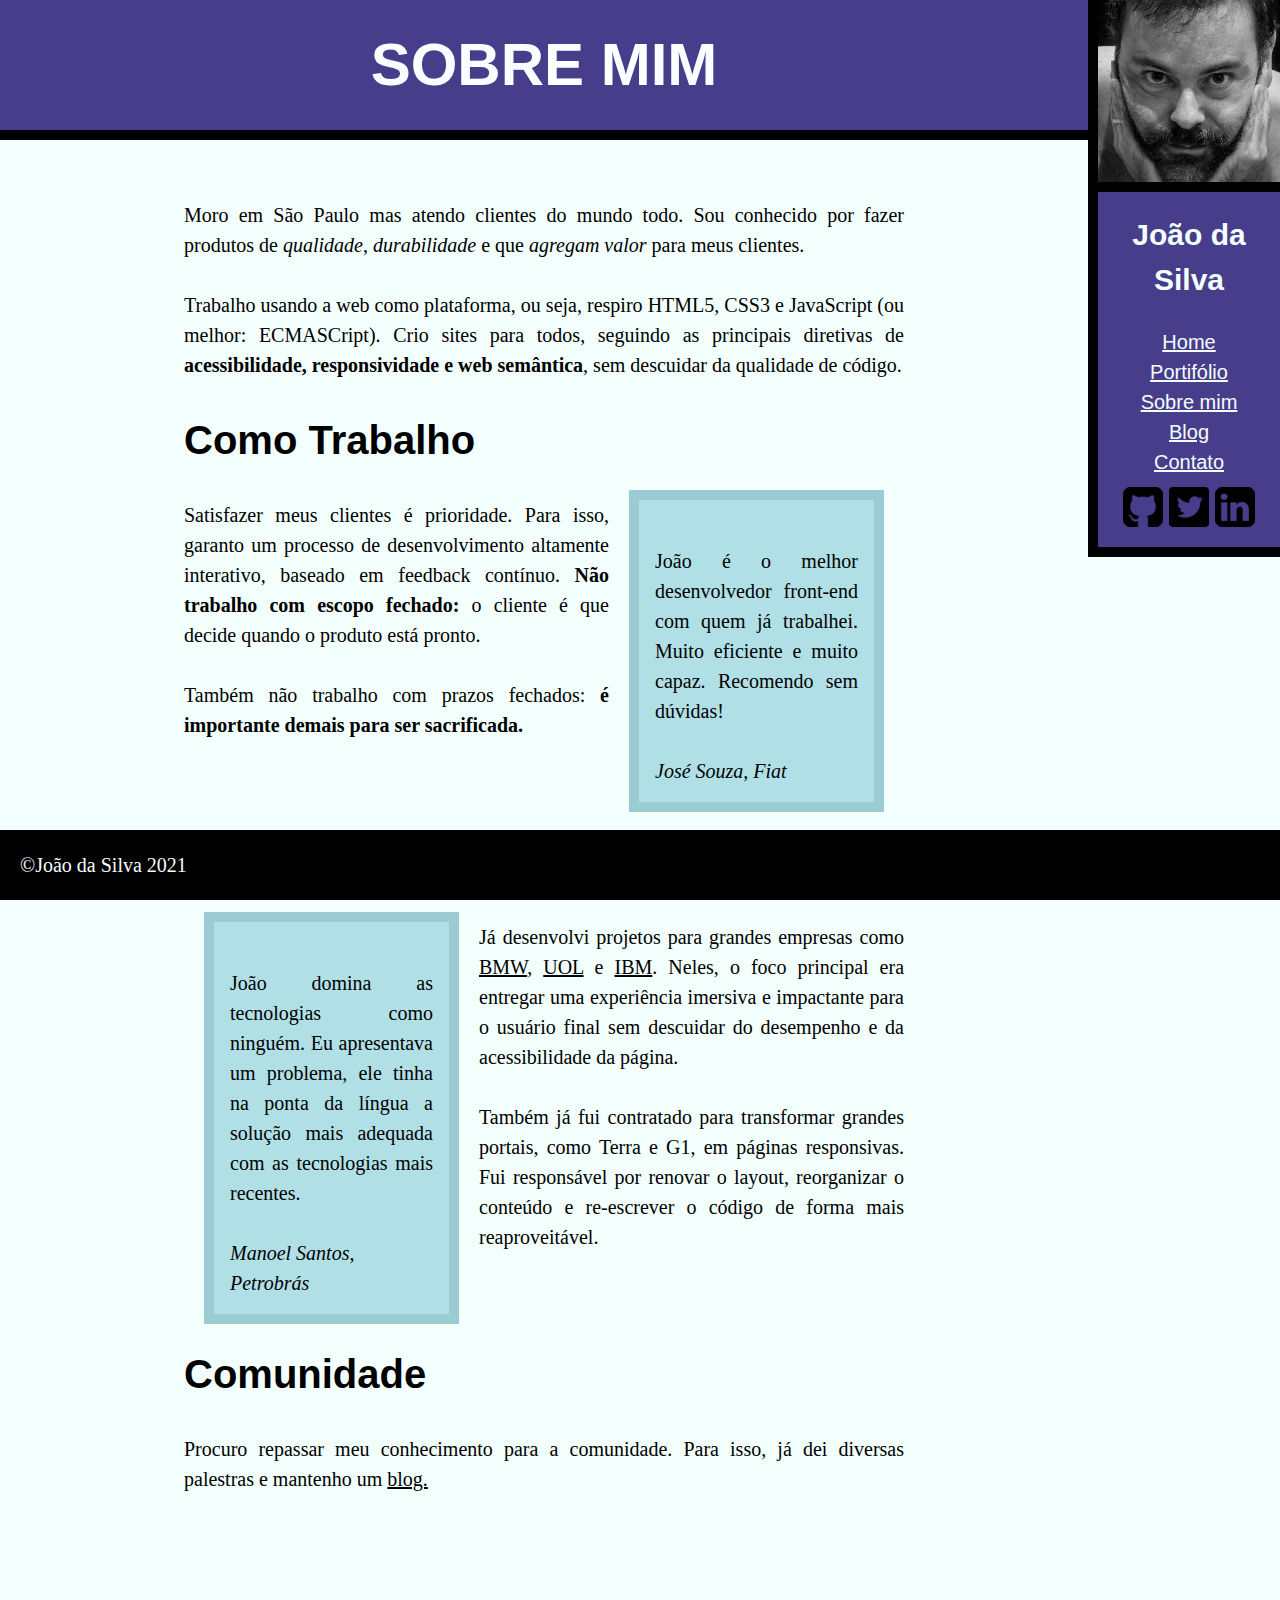
<file: index.html>
<!DOCTYPE html>
<html>

<head>
    <link rel="stylesheet" href="reset.css">
    <link rel="stylesheet" href="home.html">
    <link rel="stylesheet" href="portifolio.html">
    <link rel="stylesheet" href="index.html">
    <link rel="stylesheet" href="blog.html">
    <link rel="stylesheet" href="contatos.html">
    <title>Biografia - João da Silva</title>
    <meta charset="utf-8">
    <link rel="icon" href="imagens/favicon.jpg">

    <link rel="stylesheet" href="estilos.css">
</head>

<body>
    <main>
        <h1> Sobre mim</h1>
        <nav>
            <div class="container">
                <p>Moro em São Paulo mas atendo clientes do mundo todo. Sou conhecido por fazer produtos de <i>qualidade</i>, <i>durabilidade</i> e que <i>agregam valor</i> para meus clientes.</p>
                <p>Trabalho usando a web como plataforma, ou seja, respiro HTML5, CSS3 e JavaScript (ou melhor: ECMASCript). Crio sites para todos, seguindo as principais diretivas de <strong> acessibilidade, responsividade e web semântica</strong>, sem
                    descuidar da qualidade de código.</p>
                <h2>Como Trabalho</h2>
                <blockquote class="fiat">
                    <p>João é o melhor desenvolvedor front-end com quem já trabalhei. Muito eficiente e muito capaz. Recomendo sem dúvidas!</p>
                    <cite>José Souza, Fiat</cite>
                </blockquote>

                <p>Satisfazer meus clientes é prioridade. Para isso, garanto um processo de desenvolvimento altamente interativo, baseado em feedback contínuo.<strong> Não trabalho com escopo fechado:</strong> o cliente é que decide quando o produto está
                    pronto.
                </p>
                <p>Também não trabalho com prazos fechados: <strong>é importante demais para ser sacrificada.</strong></p>

                <h2>Experiência</h2>
                <blockquote class=" petrobras ">
                    <p>João domina as tecnologias como ninguém. Eu apresentava um problema, ele tinha na ponta da língua a solução mais adequada com as tecnologias mais recentes.</p>

                    <cite> Manoel Santos, Petrobrás</cite>
                </blockquote>

                <p>Já desenvolvi projetos para grandes empresas como <a href=" https://bmw.com.br ">BMW</a>, <a href="https://uol.com.br ">UOL</a> e <a href="https://www.ibm.com/br-pt ">IBM</a>. Neles, o foco principal era entregar uma experiência imersiva
                    e impactante para o usuário final sem descuidar do desempenho e da acessibilidade da página.</p>
                <p>Também já fui contratado para transformar grandes portais, como Terra e G1, em páginas responsivas. Fui responsável por renovar o layout, reorganizar o conteúdo e re-escrever o código de forma mais reaproveitável.</p>

                <h2>Comunidade</h2>

                <p>Procuro repassar meu conhecimento para a comunidade. Para isso, já dei diversas palestras e mantenho um <a href="blog.html">blog.</a>
                </p>
            </div>
    </main>
    <img id="imgJoao" src="imagens/joão da silva.jpg " alt="Foto do João da Silva ">
    <aside>
        <nav>
            <h1>João da Silva</h1>
            <ul>
                <li><a href="home.html">Home</a></li>
                <li><a href="portifolio.html">Portifólio</a></li>
                <li><a href="index.html">Sobre mim</a></li>
                <li><a href="blog.html">Blog</a></li>
                <li><a href="contatos.html">Contato</a></li>
            </ul>
        </nav>
        <ul class="icones ">
            <li>
                <a class="Github" href="http://github.com/joaodasilva">Github</a>
            </li>
            <li>
                <a class="Twitter " href=" http://twitter.com/joaodasilva ">Twitter</a>
            </li>
            <li>
                <a class="Linkedin " href=" https://www.linkedin.com/in/joaodasisilva/ ">LinkedIn</a>
            </li>
        </ul>
    </aside>
    <footer>
        &copy;João da Silva 2021
    </footer>
    </nav>
</body>

</html>
</file>
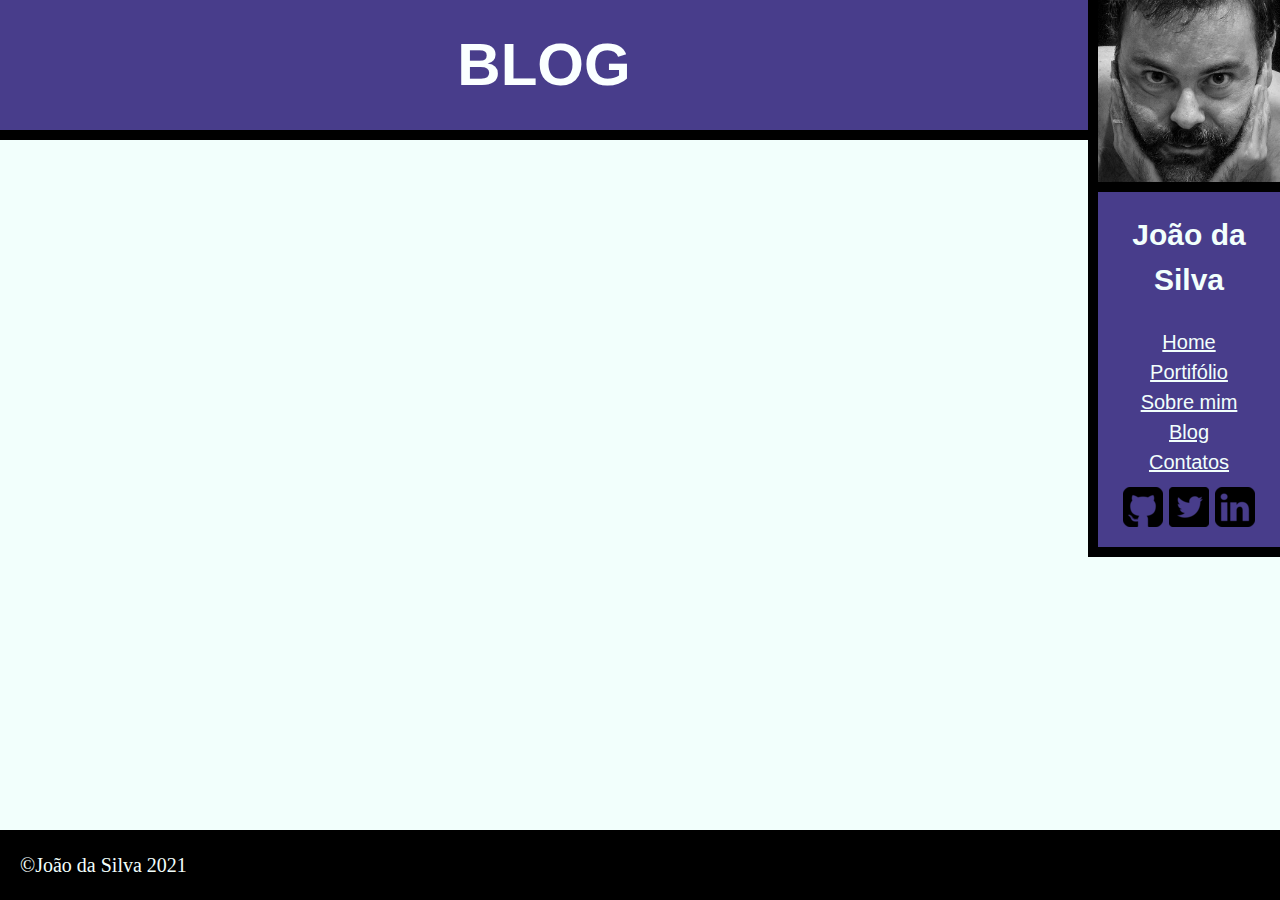
<file: blog.html>
<!DOCTYPE html>
<html>

<head>
    <link rel="stylesheet" href="reset.css">
    <link rel="stylesheet" href="home.html">
    <link rel="stylesheet" href="portifolio.html">
    <link rel="stylesheet" href="index.html">
    <link rel="stylesheet" href="blog.html">
    <link rel="stylesheet" href="contatos.html">
    <title>Biografia - João da Silva</title>
    <meta charset="utf-8">
    <link rel="icon" href="imagens/favicon.jpg">

    <link rel="stylesheet" href="estilos.css">
</head>

<body>
    <main>
        <h1>Blog</h1>
    </main>
    <img id="imgJoao" src="imagens/joão da silva.jpg " alt="Foto do João da Silva ">
    <aside>
        <nav>
            <h1>João da Silva</h1>
            <ul>
                <li><a href="home.html">Home</a></li>
                <li><a href="portifolio.html">Portifólio</a></li>
                <li><a href="index.html">Sobre mim</a></li>
                <li><a href="blog.html">Blog</a></li>
                <li><a href="contatos.html">Contatos</a></li>
            </ul>
        </nav>
        <ul class="icones ">
            <li>
                <a class="Github" href="http://github.com/joaodasilva">Github</a>
            </li>
            <li>
                <a class="Twitter " href=" http://twitter.com/joaodasilva ">Twitter</a>
            </li>
            <li>
                <a class="Linkedin " href=" https://www.linkedin.com/in/joaodasisilva/ ">LinkedIn</a>
            </li>
        </ul>
    </aside>
    <footer>
        &copy;João da Silva 2021
    </footer>
    </nav>
</body>

</html>
</file>
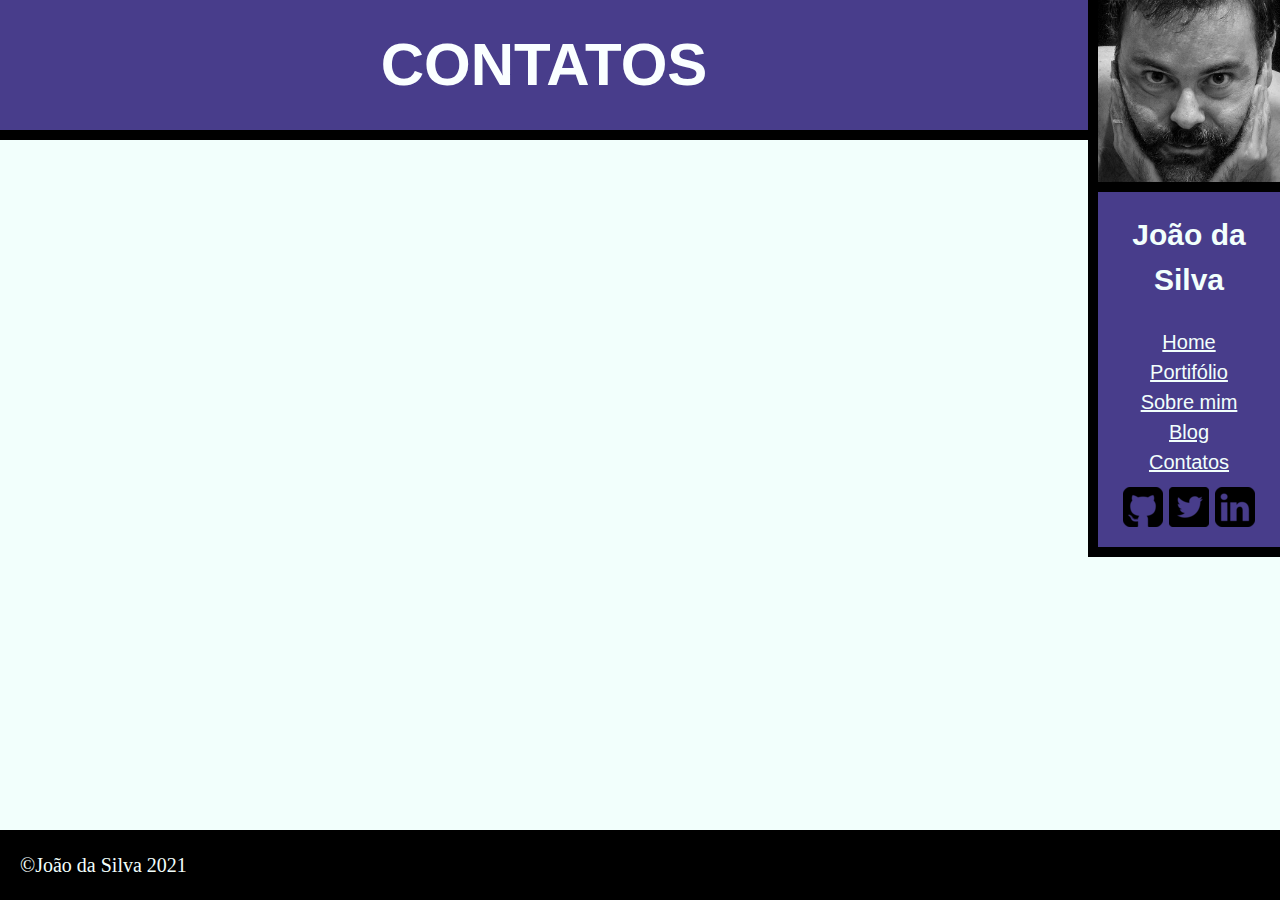
<file: contatos.html>
<!DOCTYPE html>
<html>

<head>
    <link rel="stylesheet" href="reset.css">
    <link rel="stylesheet" href="home.html">
    <link rel="stylesheet" href="portifolio.html">
    <link rel="stylesheet" href="index.html">
    <link rel="stylesheet" href="blog.html">
    <link rel="stylesheet" href="contatos.html">
    <title>Biografia - João da Silva</title>
    <meta charset="utf-8">
    <link rel="icon" href="imagens/favicon.jpg">

    <link rel="stylesheet" href="estilos.css">
</head>

<body>
    <main>
        <h1>Contatos</h1>
    </main>
    <img id="imgJoao" src="imagens/joão da silva.jpg " alt="Foto do João da Silva ">
    <aside>
        <nav>
            <h1>João da Silva</h1>
            <ul>
                <li><a href="home.html">Home</a></li>
                <li><a href="portifolio.html">Portifólio</a></li>
                <li><a href="index.html">Sobre mim</a></li>
                <li><a href="blog.html">Blog</a></li>
                <li><a href="contatos.html">Contatos</a></li>
            </ul>
        </nav>
        <ul class="icones ">
            <li>
                <a class="Github" href="http://github.com/joaodasilva">Github</a>
            </li>
            <li>
                <a class="Twitter " href=" http://twitter.com/joaodasilva ">Twitter</a>
            </li>
            <li>
                <a class="Linkedin " href=" https://www.linkedin.com/in/joaodasisilva/ ">LinkedIn</a>
            </li>
        </ul>
    </aside>
    <footer>
        &copy;João da Silva 2021
    </footer>
    </nav>
</body>

</html>
</file>
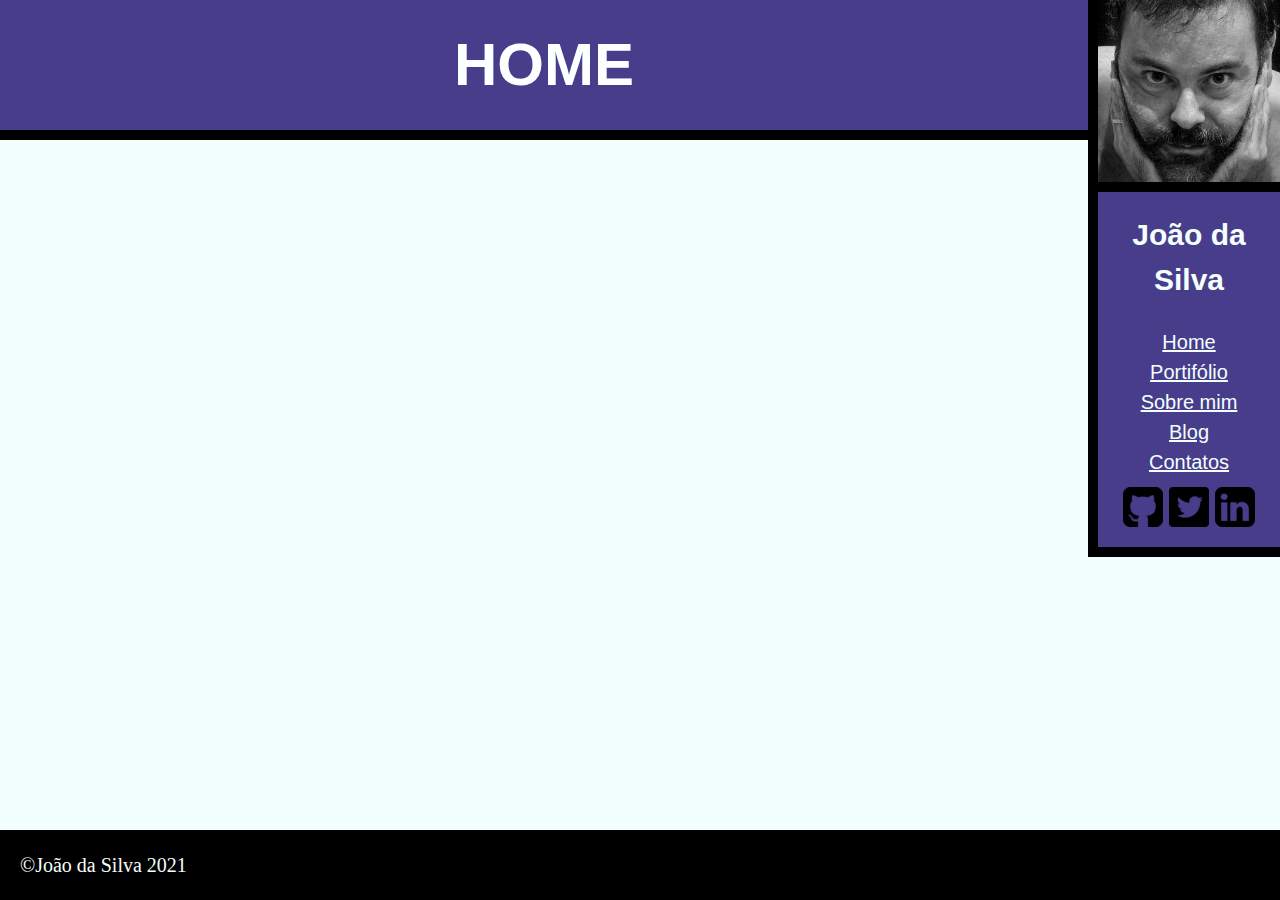
<file: home.html>
<!DOCTYPE html>
<html>

<head>
    <link rel="stylesheet" href="reset.css">
    <link rel="stylesheet" href="home.html">
    <link rel="stylesheet" href="portifolio.html">
    <link rel="stylesheet" href="index.html">
    <link rel="stylesheet" href="blog.html">
    <link rel="stylesheet" href="contatos.html">
    <title>Biografia - João da Silva</title>
    <meta charset="utf-8">
    <link rel="icon" href="imagens/favicon.jpg">

    <link rel="stylesheet" href="estilos.css">
</head>

<body>
    <main>
        <h1>Home</h1>
    </main>
    <img id="imgJoao" src="imagens/joão da silva.jpg " alt="Foto do João da Silva ">
    <aside>
        <nav>
            <h1>João da Silva</h1>
            <ul>
                <li><a href="home.html">Home</a></li>
                <li><a href="portifolio.html">Portifólio</a></li>
                <li><a href="index.html">Sobre mim</a></li>
                <li><a href="blog.html">Blog</a></li>
                <li><a href="contatos.html">Contatos</a></li>
            </ul>
        </nav>
        <ul class="icones ">
            <li>
                <a class="Github" href="http://github.com/joaodasilva">Github</a>
            </li>
            <li>
                <a class="Twitter " href=" http://twitter.com/joaodasilva ">Twitter</a>
            </li>
            <li>
                <a class="Linkedin " href=" https://www.linkedin.com/in/joaodasisilva/ ">LinkedIn</a>
            </li>
        </ul>
    </aside>
    <footer>
        &copy;João da Silva 2021
    </footer>
    </nav>
</body>

</html>
</file>
<file: estilos.css>
body {
    background-color: #F2FFFC;
    font-family: "crimson text", "Times New Roman ", serif;
    font-size: 20px;
    line-height: 1.5;
}

.container {
    width: 720px;
    margin: auto;
    padding: 30px 0;
    padding-bottom: 80px;
}

main h1 {
    font-size: 60px;
    background-color: #483D8B;
    color: #FAFFFF;
    text-align: center;
    font-family: "Open Sans", sans-serif;
    padding: 20px;
    margin: 0;
    text-transform: uppercase;
    border-bottom: 10px solid #000000;
}

h2 {
    font-size: 40px;
    font-family: "Open Sans", sans-serif;
    text-align: left;
    clear: both;
}

p {
    text-align: justify;
    margin: 30px 0;
}

blockquote {
    background-color: #B0E0E6;
    padding: 16px;
    border: 10px solid #9bccd3;
    width: 255px;
    margin: 0;
    box-sizing: border-box;
    float: right;
}

strong {
    font-weight: 600;
}

em {
    font-style: italic;
}

aside {
    background-color: #483D8B;
    color: #F2FFFC;
    text-align: center;
    padding: 20px;
    font-family: "Open Sans Condensed", sans-serif;
    box-sizing: border-box;
    width: 255px;
}

aside a {
    color: #F2FFFC;
}

.icones li {
    display: inline-block;
}

.icones a {
    width: 40px;
    height: 40px;
    display: inline-block;
    text-indent: -9999px;
    margin-top: 10px;
}

.Github {
    background-image: url(imagens/github.png);
}

.Linkedin {
    background-image: url(imagens/linkedin2.png);
}

.Twitter {
    background-image: url(imagens/twitter.png)
}

.fiat {
    float: right;
    margin: 20px 20px 20px 20px;
}

.petrobras {
    float: left;
    margin: 20px 20px 20px 20px;
}

.foto {
    box-sizing: border-box;
    border-left: 10px soli black;
}

nav h1 {
    font-size: 30px;
    margin-bottom: 25px;
}

nav a {
    color: inherit;
}

footer {
    background-color: #000;
    color: #F2FFFC;
    padding: 20px;
}

aside,
#imgJoao {
    float: right;
    width: 15%;
    box-sizing: border-box;
    border-left: 10.4px solid rgb(0, 0, 0);
    border-bottom: 10.4px solid rgb(0, 0, 0);
    ;
}

aside {
    clear: right;
    box-sizing: border-box;
}

main {
    float: left;
    width: 85%;
}

footer {
    clear: both;
    bottom: 0;
    width: 100%;
    position: fixed;
}


/*PORTIFÓLIO*/

.portifolio {
    padding-bottom: 800px;
}

.BMW {
    position: relative;
}

#imagemBMW {
    position: absolute;
    top: 100px;
    left: 200px;
}

#textoBMW {
    position: absolute;
    font-size: 15px;
    top: 300px;
    left: 200px;
    box-sizing: border-box;
    float: right;
    width: 360px;
    text-align: center;
}

.UOL {
    position: relative;
}

#imagemUOL {
    position: absolute;
    top: 100px;
    right: 200px;
}

#textoUOL {
    position: absolute;
    font-size: 15px;
    top: 300px;
    right: 200px;
    box-sizing: border-box;
    float: right;
    width: 360px;
    text-align: center;
}

.IBM {
    position: relative;
}

#imagemIBM {
    position: absolute;
    top: 400px;
    left: 200px;
}

#textoIBM {
    position: absolute;
    font-size: 15px;
    top: 600px;
    left: 200px;
    box-sizing: border-box;
    float: right;
    width: 360px;
    text-align: center;
}

.G1 {
    position: relative;
}

#imagemG1 {
    position: absolute;
    top: 400px;
    right: 200px;
}

#textoG1 {
    position: absolute;
    font-size: 15px;
    top: 600px;
    right: 200px;
    box-sizing: border-box;
    float: right;
    width: 360px;
    text-align: center;
}
</file>
